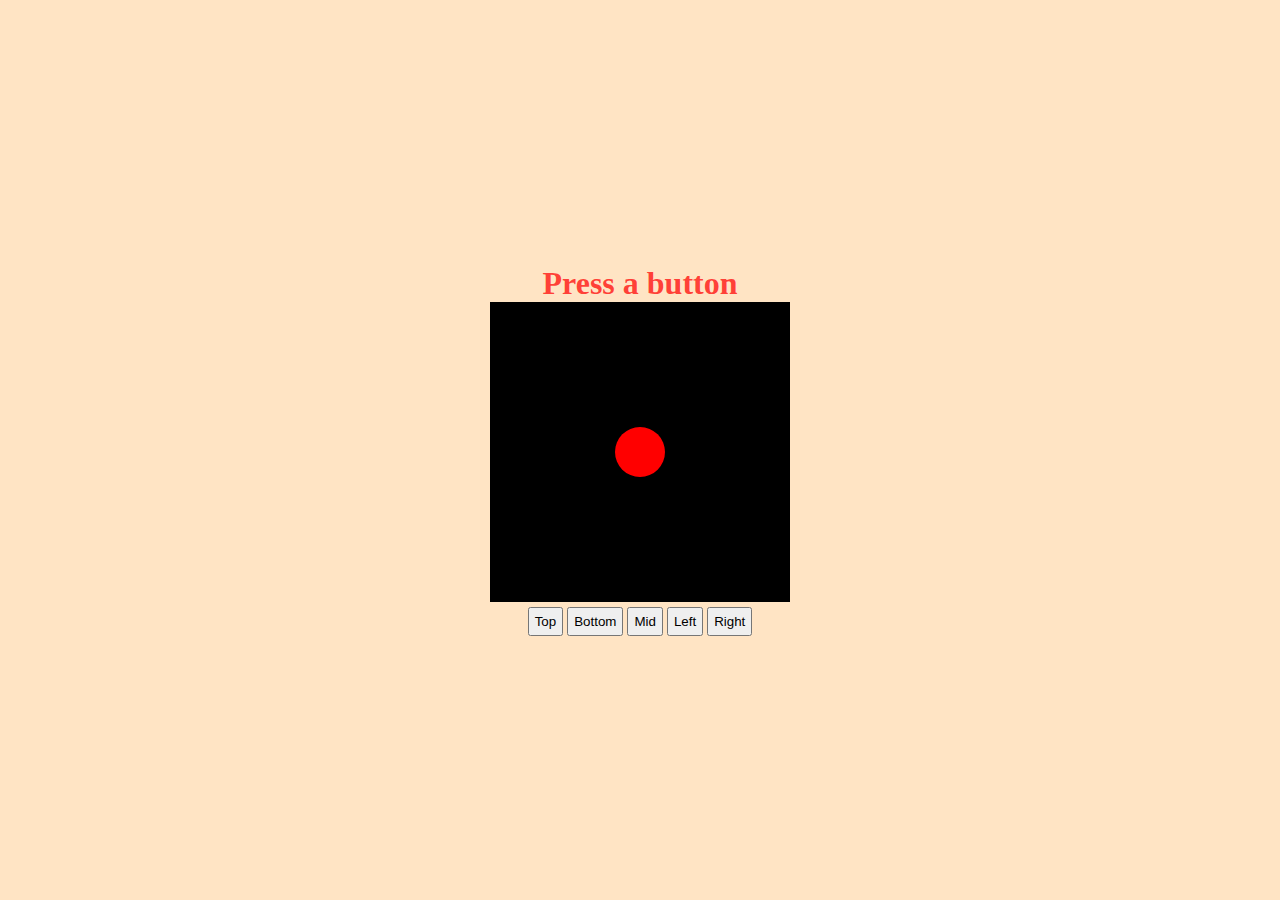
<file: index.html>
<!DOCTYPE html>
<html lang="pt-br">

<head>
    <meta charset="UTF-8">
    <meta name="viewport" content="width=device-width, initial-scale=1.0">
    <link rel="stylesheet" href="style.css">
    
    <title>Caixa Direcional</title>
</head>

<body>

    <div>
        <H1>Press a button</H1>
    </div>
    <div id="divPai">
        <div id="divFilho">
            <p></p>
        </div>
    </div>
    <div>
        <button id="buttonTop" onclick="cima()">Top</button>
        <button id="buttonBot" onclick="baixo()">Bottom</button>
        <button id="buttonMid" onclick="mid()">Mid</button>
        <button id="buttonLeft" onclick="esquerda()">Left</button>
        <button id="buttonRight" onclick="direita()">Right</button>
    </div>
</body>

<script>
    function cima() {

        let box = document.getElementById('divFilho')
        console.log('Top atual:', window.getComputedStyle(box).top);
        if (box.style.top === '10px') {
            alert('A caixa já está em cima.')
        } else {
            box.style.transform = ''
            box.style.top = ''
            box.style.bottom = ''
            box.style.top = '10px'
        }
    }

    function baixo() {
        let box = document.getElementById('divFilho')
        console.log('Bottom atual:', window.getComputedStyle(box).bottom);
        if (box.style.bottom === '10px') {
            alert('A caixa ja esta em baixo!')
        } else {
            box.style.transform = ''
            box.style.top = ''
            box.style.bottom = '10px'
        }
    }

    function mid() {
        let box = document.getElementById('divFilho')
        if (box.style.top === '' && box.style.bottom === '' && box.style.left === '' && box.style.right === '') {
            alert('Caixa já centralizada!')

        } else {
            box.style.top = ''
            box.style.bottom = ''
            box.style.left = ''
            box.style.right = ''
        }

    }

    function esquerda() {
        let box = document.getElementById('divFilho')
        let valorEsquerda = window.getComputedStyle(box).left
        console.log('Left atual:', window.getComputedStyle(box).left);
        if (valorEsquerda === '10px') {
            alert('A caixa já esta na esquerda!')


        } else {
            box.style.transform = ''
            box.style.right = ''
            box.style.left = '10px'
        }
    }
    function direita() {
        let box = document.getElementById('divFilho')
        console.log('Right atual:', window.getComputedStyle(box).right);
        if (box.style.right === '10px') {
            alert('A caixa já esta na direita!')
        } else {
            box.style.transform = ''
            box.style.left = ''
            box.style.right = '10px'
        }
    }










</script>

</html>
</file>
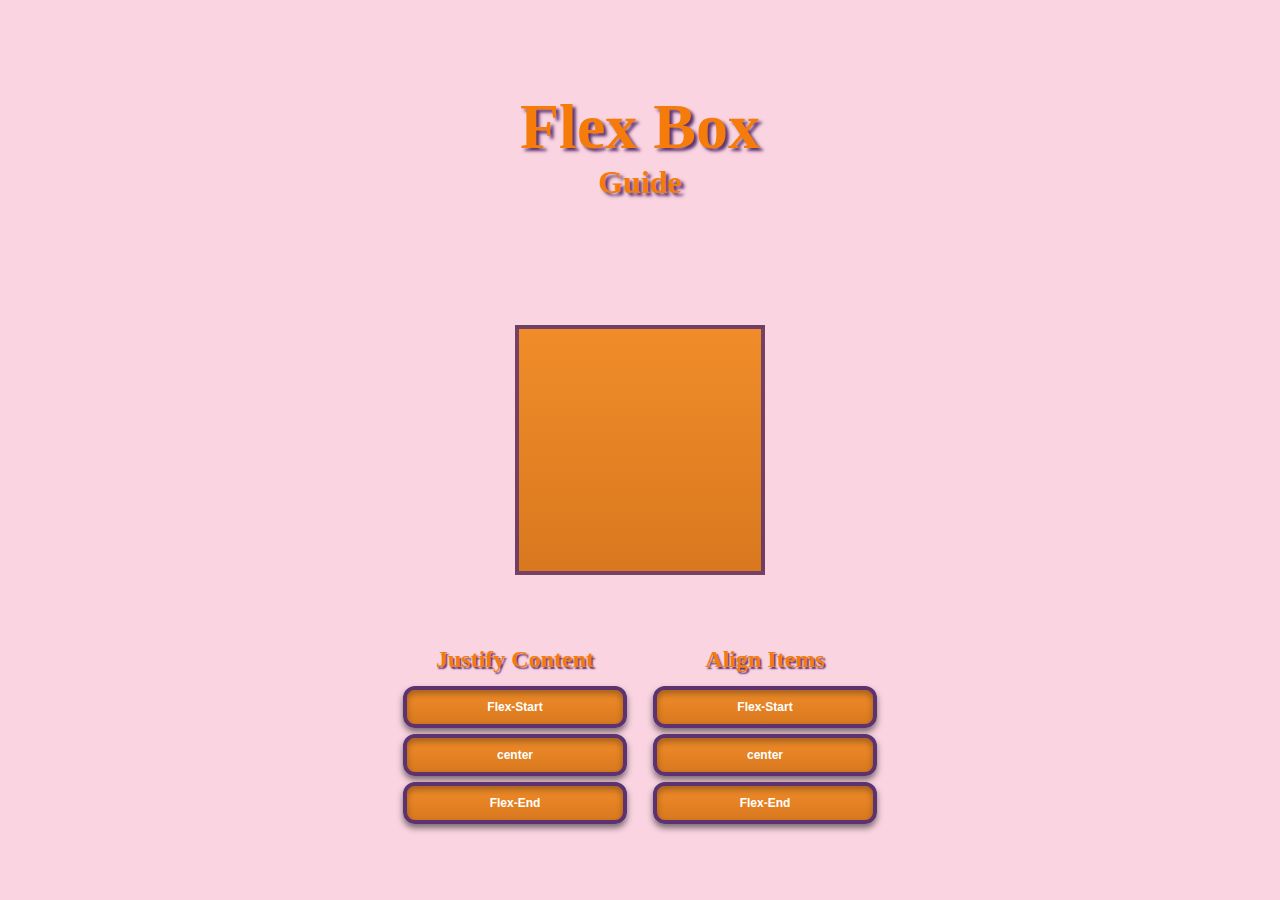
<file: Flex Boxes/index.html>
<!DOCTYPE html>
<html lang="pt-br">

<head>
    <meta charset="UTF-8">
    <meta name="viewport" content="width=device-width, initial-scale=1.0">
    <link rel="stylesheet" href="style.css">
    <title>Flex Boxes</title>
</head>

<body id="meuBody">
    <div id="titulo">
        <h1>Flex Box</h1>
        <p id="guide">Guide</p>
    </div>
    <div id="corpoCaixa">
        <div id="caixa">
            
        </div>
    </div>

    <div id="corpoButtons">
        <div id="buttonsJustify">
            <h2>Justify Content</h2>
            <button id="justifyStart" onclick="justifyStart()">Flex-Start</button>
            <button id="justifyCenter" onclick="justifyCenter()">center</button>
            <button id="justfyEnd" onclick="justifyEnd()">Flex-End</button>

        </div>
        <div id="buttonsAlign">
            <h2>Align Items</h2>
            <button id="alignStart" onclick="alignStart()" >Flex-Start</button>
            <button id="alignCenter" onclick="alignCenter()">center</button>
            <button id="alignEnd" onclick="alignEnd()">Flex-End</button>

        </div>
    </div>
</body>


<script>
    function justifyStart() {
        let box = document.getElementById('corpoCaixa')
        let atualJustify = document.getElementById('corpoCaixa').justifyContent
        if (atualJustify === 'flex-start') {
            alert('Opção já selecionada!')
            console.log('A opção:', atualJustify)
        } else {

            box.style.justifyContent = 'flex-start'
        }

    }

    function justifyCenter() {
        let box = document.getElementById('corpoCaixa')
        let atualCenter = document.getElementById('corpoCaixa').justifyContent
        if (atualCenter === 'center') {
            alert('Opção já selecionada!')
            console.log('A opção:', atualCenter)
        } else {

            box.style.justifyContent = 'center'
        }

    }
    function justifyEnd() {
        let box = document.getElementById('corpoCaixa')
        let atualEnd = document.getElementById('corpoCaixa').justifyContent
        if (atualEnd === 'end') {
            alert('Opção já selecionada!')
            console.log('A opção:', atualEnd)
        } else {
            box.style.justifyContent = ''
            box.style.justifyContent = 'flex-end'
        }

    }

    function alignStart() {
        let box = document.getElementById('corpoCaixa')
        let atualStart = window.getComputedStyle(box).alignItems
        if (atualStart === 'flex-start') {
            alert('Opção já selecionada!')
            console.log('A opção:', atualStart)
        } else {

            box.style.alignItems = 'flex-start'
        }

    }
    function alignCenter() {
        let box = document.getElementById('corpoCaixa')
        let atualCenter = window.getComputedStyle(box).alignItems
        if (atualCenter === 'center') {
            alert('Opção já selecionada!')
            console.log('A opção:', atualCenter)
        } else {

            box.style.alignItems = 'center'
        }

    }
    function alignEnd() {
        let box = document.getElementById('corpoCaixa')
        let atualEnd = window.getComputedStyle(box).alignItems
        if (atualEnd === 'flex-end') {
            alert('Opção já selecionada!')
            console.log('A opção:', atualEnd)
        } else {

            box.style.alignItems = 'flex-end'
        }

    }

</script>

</html>
</file>
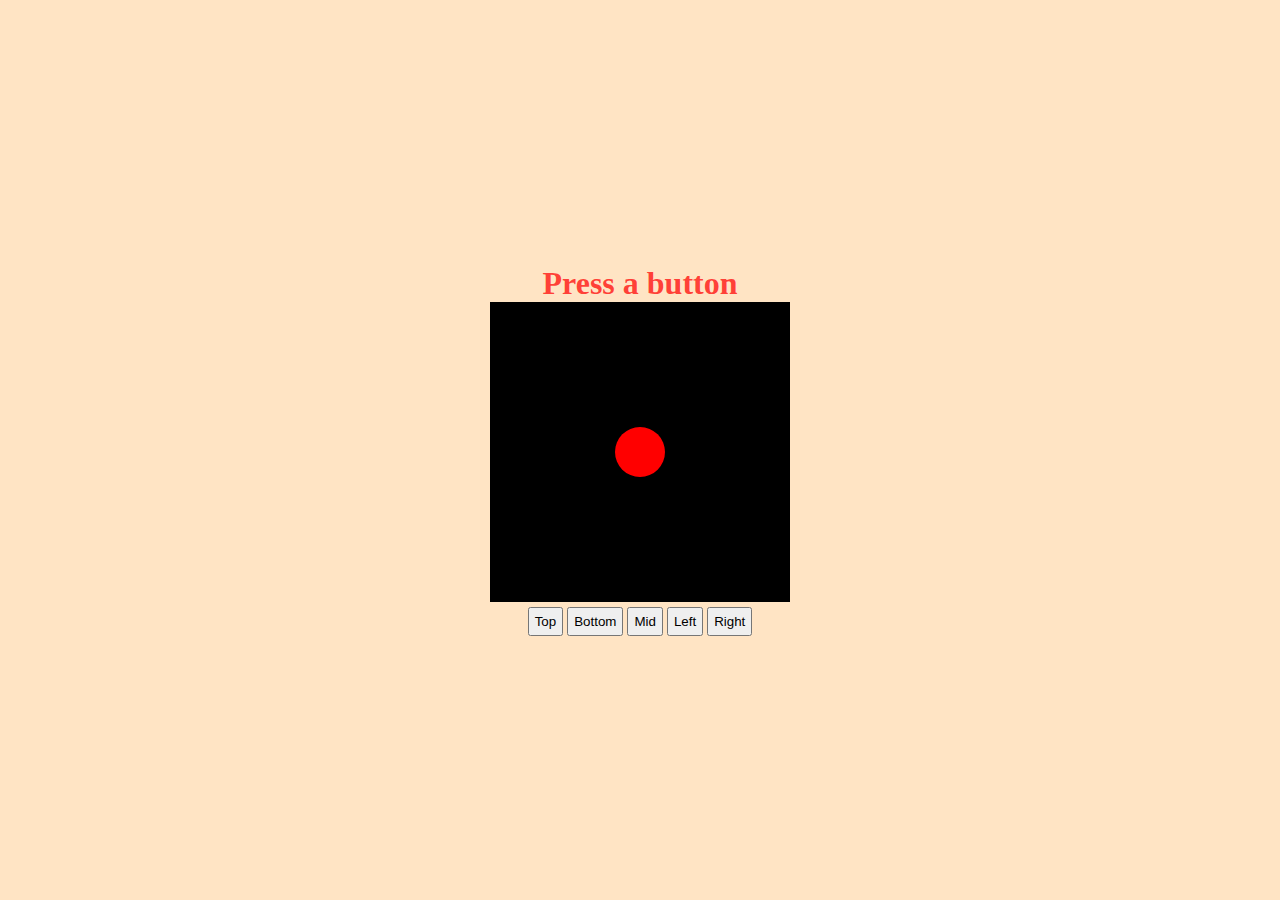
<file: index3.html>
<!DOCTYPE html>
<html lang="pt-br">

<head>
    <meta charset="UTF-8">
    <meta name="viewport" content="width=device-width, initial-scale=1.0">
    <link rel="stylesheet" href="style3.css">
    
    <title>Caixa Direcional</title>
</head>

<body>

    <div>
        <H1>Press a button</H1>
    </div>
    <div id="divPai">
        <div id="divFilho">
            <p></p>
        </div>
    </div>
    <div>
        <button id="buttonTop" onclick="cima()">Top</button>
        <button id="buttonBot" onclick="baixo()">Bottom</button>
        <button id="buttonMid" onclick="mid()">Mid</button>
        <button id="buttonLeft" onclick="esquerda()">Left</button>
        <button id="buttonRight" onclick="direita()">Right</button>
    </div>
</body>

<script>
    function cima() {

        let box = document.getElementById('divFilho')
        console.log('Top atual:', window.getComputedStyle(box).top);
        if (box.style.top === '10px') {
            alert('A caixa já está em cima.')
        } else {
            box.style.transform = ''
            box.style.top = ''
            box.style.bottom = ''
            box.style.top = '10px'
        }
    }

    function baixo() {
        let box = document.getElementById('divFilho')
        console.log('Bottom atual:', window.getComputedStyle(box).bottom);
        if (box.style.bottom === '10px') {
            alert('A caixa ja esta em baixo!')
        } else {
            box.style.transform = ''
            box.style.top = ''
            box.style.bottom = '10px'
        }
    }

    function mid() {
        let box = document.getElementById('divFilho')
        if (box.style.top === '' && box.style.bottom === '' && box.style.left === '' && box.style.right === '') {
            alert('Caixa já centralizada!')

        } else {
            box.style.top = ''
            box.style.bottom = ''
            box.style.left = ''
            box.style.right = ''
        }

    }

    function esquerda() {
        let box = document.getElementById('divFilho')
        let valorEsquerda = window.getComputedStyle(box).left
        console.log('Left atual:', window.getComputedStyle(box).left);
        if (valorEsquerda === '10px') {
            alert('A caixa já esta na esquerda!')


        } else {
            box.style.transform = ''
            box.style.right = ''
            box.style.left = '10px'
        }
    }
    function direita() {
        let box = document.getElementById('divFilho')
        console.log('Right atual:', window.getComputedStyle(box).right);
        if (box.style.right === '10px') {
            alert('A caixa já esta na direita!')
        } else {
            box.style.transform = ''
            box.style.left = ''
            box.style.right = '10px'
        }
    }










</script>

</html>
</file>
<file: style.css>
* {
  margin: 0;
  padding: 0;
  box-sizing: border-box;
}

body {
  display: flex;
  flex-direction: column;
  justify-content: center;
  align-items: center;
  width: 100vw;
  min-height: 100vh;
  background-color: bisque;
}

#divPai {
  display: flex;
  justify-content: center;
  align-items: center;

  background-color: black;
  width: 300px;
  height: 300px;
  position: relative;
}

#divFilho {
  
  height: 50px;
  width: 50px;
  background-color: red;
  position: absolute;
  border-radius: 25px;
  
}
button{
    cursor: pointer;
    margin-top: 5px;
    padding: 5px;
}
h1{
    color: rgba(255, 0, 0, 0.733);
}
</file>
<file: Flex Boxes/style.css>
* {
  margin: 0;
  padding: 0;
  box-sizing: border-box;
}

body {
  display: flex;
  flex-direction: column;
  justify-content: center;
  align-items: center;
  height: 100vh;
  width: 100%;
  background-color: rgba(250, 208, 222, 0.911);
  position: relative;
  
}



#corpoCaixa {
  height: 100%;
  width: 100vw;
  display: flex;

  justify-content: center;
  align-items: center;
  padding: 20px;
}

#caixa {
  display: flex;
  justify-content: center;
  align-items: center;
  height: 250px;
  width: 250px;

  background: linear-gradient(to bottom, #f08c29, #d9781f);
  border: 4px solid #5c3270d5;
}
#corpoButtons {
  display: flex;
  justify-content: center;
  align-items: center;
  position: absolute;
  bottom: 7%;
}
#buttonsJustify,
#buttonsAlign {
  padding: 10px;
  display: flex;
  flex-direction: column;
  width: 250px;
  text-align: center;
  color: rgb(245, 123, 10);
  text-shadow:  #5c3270 0.1em 0.1em 0.1em;
  font-size: 1rem;
}
button {
  background: linear-gradient(to bottom, #f08c29, #d9781f);
  border: 4px solid #5c3270;
  border-radius: 12px;
  color: white;
  font-size: 12px;
  font-weight: bold;
  text-align: center;
  padding: 10px 30px;
  box-shadow: inset 0px 4px 6px rgba(0, 0, 0, 0.3),
    0px 4px 6px rgba(0, 0, 0, 0.5);
  display: inline-block;
  cursor: pointer;
  margin: 3px;
}

button:active {
  box-shadow: inset 0px 6px 8px rgba(0, 0, 0, 0.5),
    0px 2px 4px rgba(0, 0, 0, 0.5);
  transform: translateY(2px);
}
#guide{
  color: rgb(245, 123, 10);
  text-shadow:  #5c3270 0.1em 0.1em 0.1em;
  font-weight: bold;
}
h2{
    padding:10px;
    
    font-size: 1.5rem;
    
}

#titulo {
  font-size: 2rem;
  color: rgb(245, 123, 10);
  text-shadow:  #5c3270 0.1em 0.1em 0.1em;
  top: 10%;
  position: absolute;
  text-align: center;
  
  
}





@media (max-width:375px){
    #caixa{
      width: 80px;
      height: 80px;
    }
    button{
      font-size: 0.6rem;

    }
    #buttonsJustify,
#buttonsAlign{
  width: 150px;
}
body{
  background-position: center;
}
  

}
</file>
<file: style3.css>
* {
  margin: 0;
  padding: 0;
  box-sizing: border-box;
}

body {
  display: flex;
  flex-direction: column;
  justify-content: center;
  align-items: center;
  width: 100vw;
  min-height: 100vh;
  background-color: bisque;
}

#divPai {
  display: flex;
  justify-content: center;
  align-items: center;

  background-color: black;
  width: 300px;
  height: 300px;
  position: relative;
}

#divFilho {
  
  height: 50px;
  width: 50px;
  background-color: red;
  position: absolute;
  border-radius: 25px;
  
}
button{
    cursor: pointer;
    margin-top: 5px;
    padding: 5px;
}
h1{
    color: rgba(255, 0, 0, 0.733);
}
</file>
